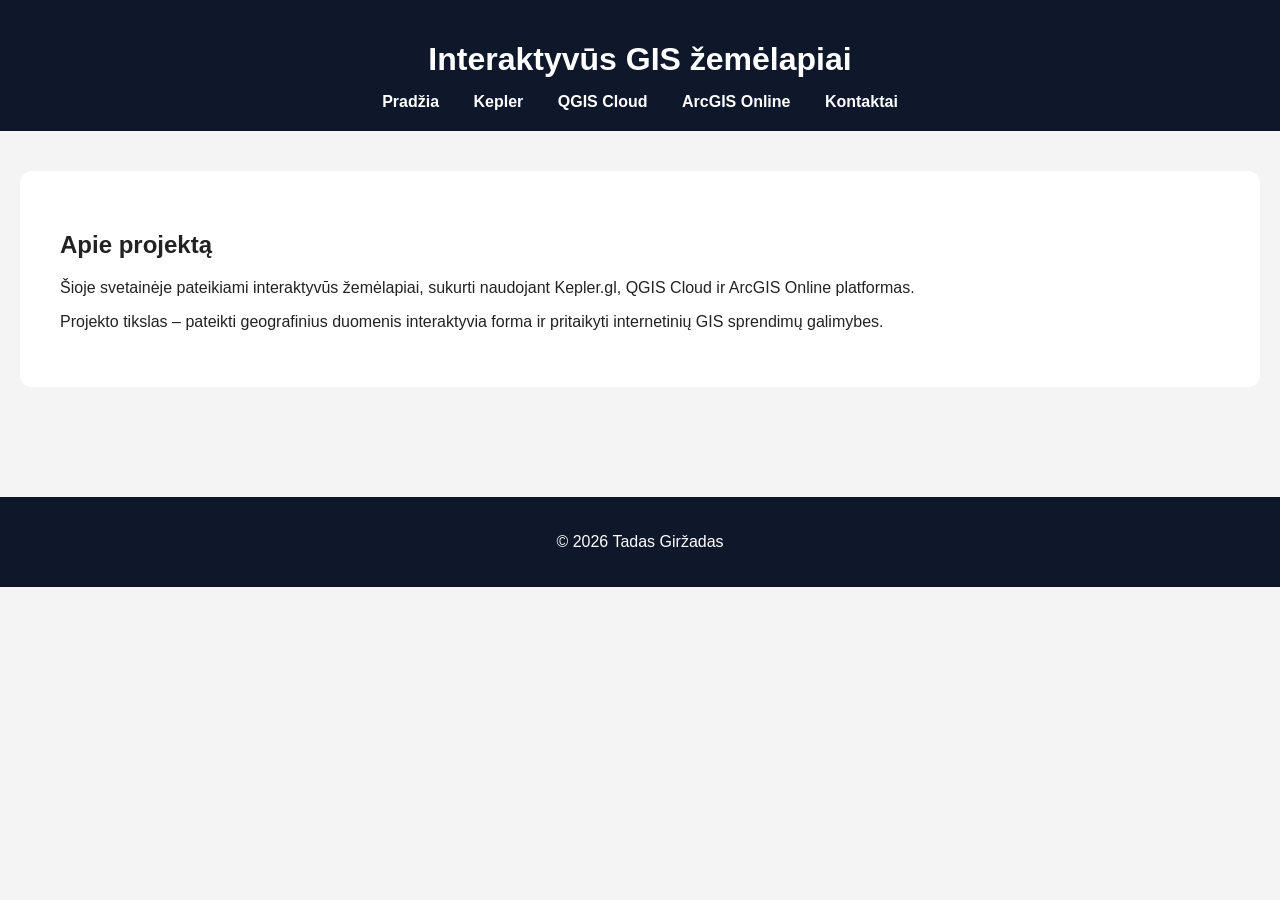
<file: index.html>
<!DOCTYPE html>
<html lang="lt">

<head>
    <meta charset="UTF-8">
    <meta name="viewport" content="width=device-width, initial-scale=1.0">
    <title>GIS projektas</title>

    <link rel="stylesheet" href="style.css">
</head>

<body>

<header>

    <h1>Interaktyvūs GIS žemėlapiai</h1>

    <nav>
        <a href="index.html">Pradžia</a>
        <a href="kepler.html">Kepler</a>
        <a href="qgis.html">QGIS Cloud</a>
        <a href="arcgis.html">ArcGIS Online</a>
        <a href="contact.html">Kontaktai</a>
    </nav>

</header>

<main>

    <section class="section">

        <h2>Apie projektą</h2>

        <p>
            Šioje svetainėje pateikiami interaktyvūs žemėlapiai,
            sukurti naudojant Kepler.gl, QGIS Cloud ir ArcGIS Online platformas.
        </p>

        <p>
            Projekto tikslas – pateikti geografinius duomenis
            interaktyvia forma ir pritaikyti internetinių GIS sprendimų galimybes.
        </p>

    </section>

</main>

<footer>
    <p>© 2026 Tadas Giržadas</p>
</footer>

</body>
</html>
</file>
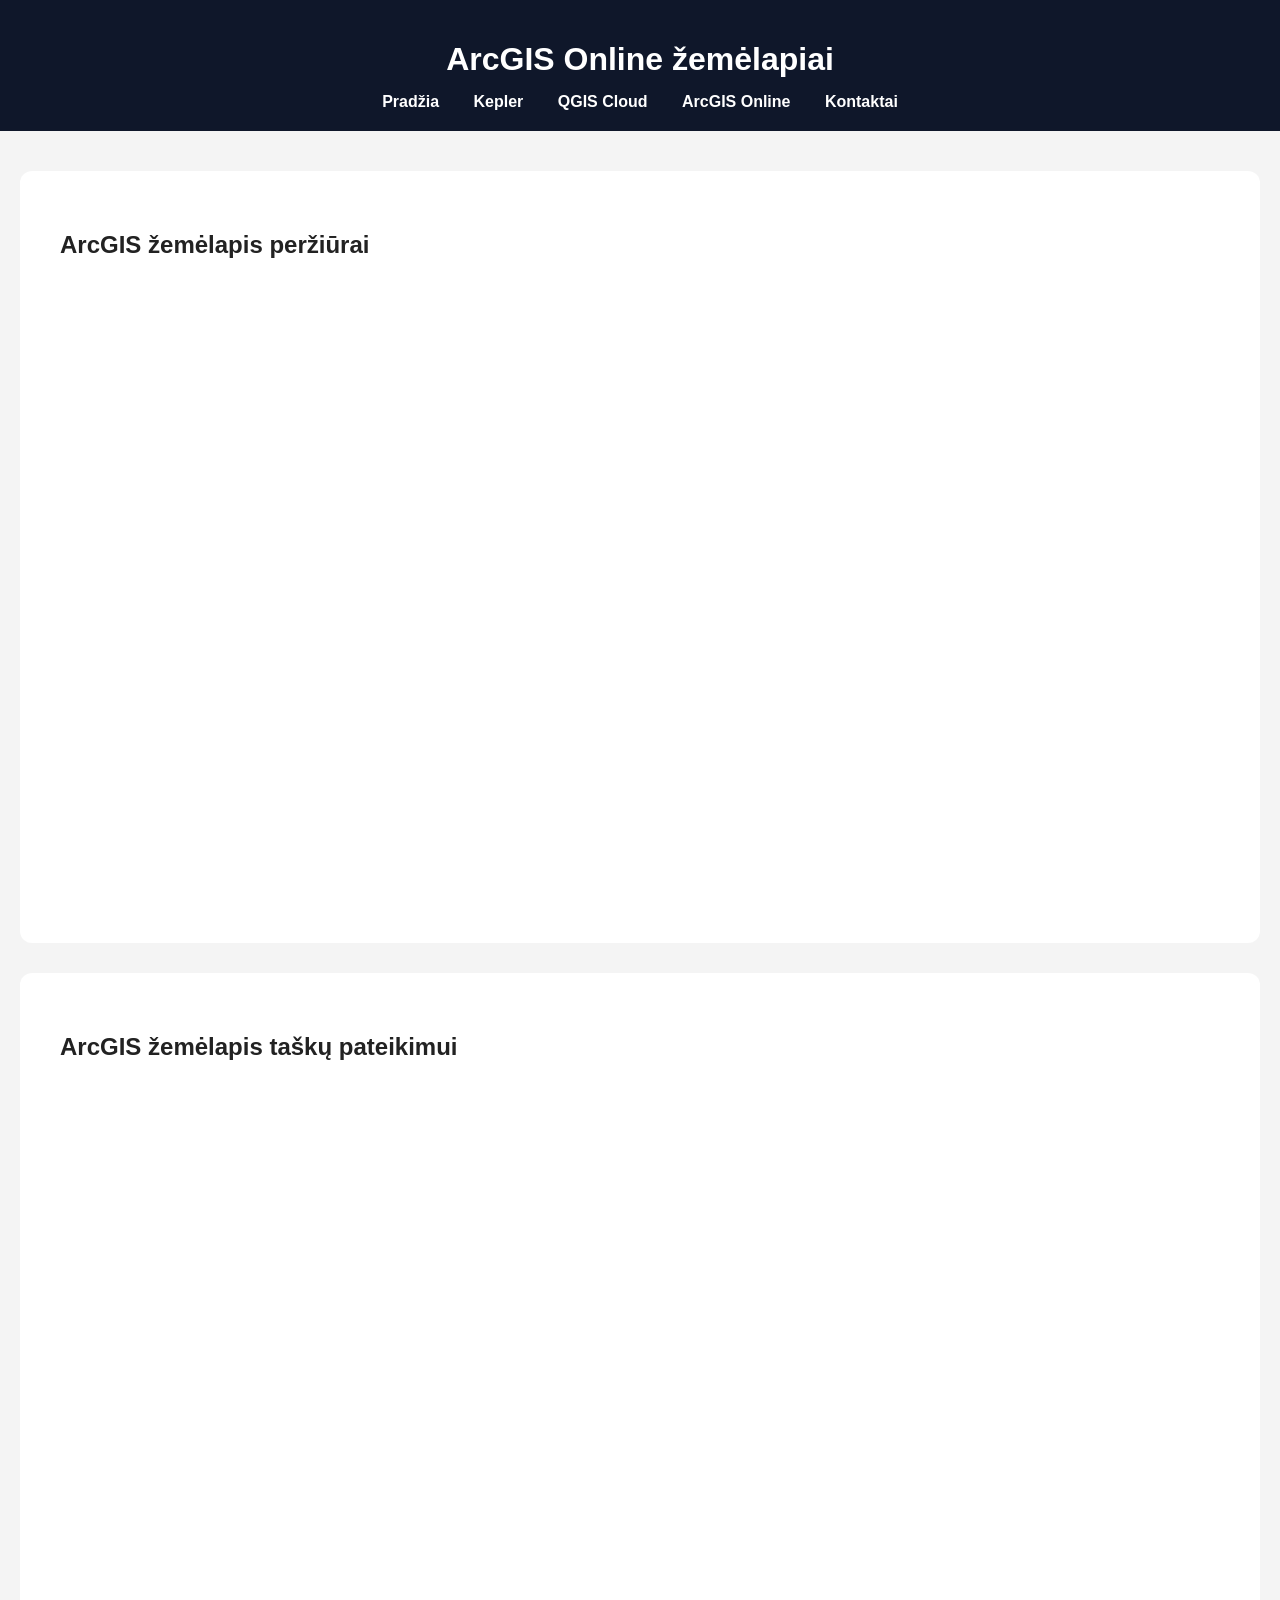
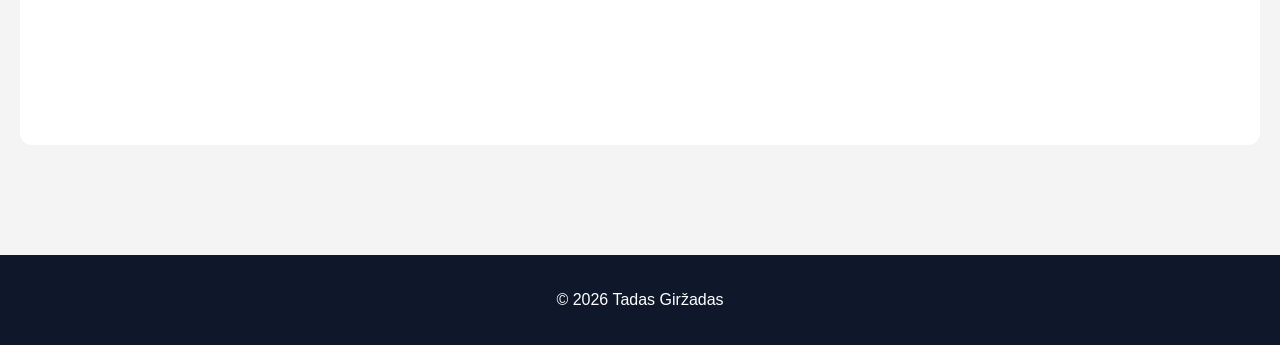
<file: arcgis.html>
<!DOCTYPE html>
<html lang="lt">

<head>
    <meta charset="UTF-8">
    <meta name="viewport" content="width=device-width, initial-scale=1.0">
    <title>ArcGIS Online</title>

    <link rel="stylesheet" href="style.css">
</head>

<body>

<header>

    <h1>ArcGIS Online žemėlapiai</h1>

    <nav>
        <a href="index.html">Pradžia</a>
        <a href="kepler.html">Kepler</a>
        <a href="qgis.html">QGIS Cloud</a>
        <a href="arcgis.html">ArcGIS Online</a>
        <a href="contact.html">Kontaktai</a>
    </nav>

</header>

<main>

    <section class="section">

        <h2>ArcGIS žemėlapis peržiūrai</h2>

        <iframe
            src="https://vu-lt.maps.arcgis.com/apps/instant/sidebar/index.html?appid=3cda9378772b4444a9fdd18a078658a5">
        </iframe>

    </section>


    <section class="section">

        <h2>ArcGIS žemėlapis taškų pateikimui</h2>

        <iframe
            src="https://experience.arcgis.com/experience/f4b32dcb24c2409eb49dbb08c9d952a9">
        </iframe>

    </section>

</main>

<footer>
    <p>© 2026 Tadas Giržadas</p>
</footer>

</body>
</html>
</file>
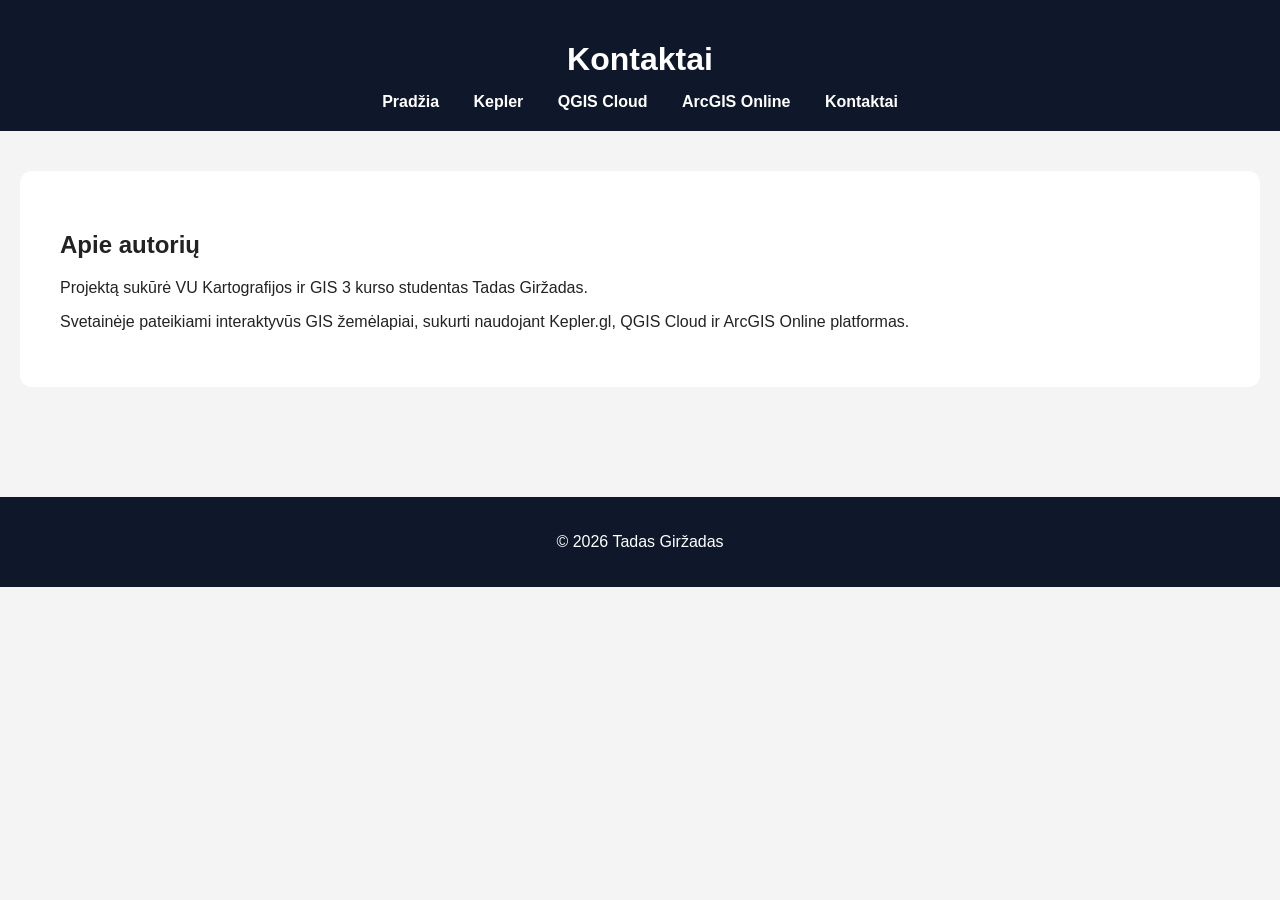
<file: contact.html>
<!DOCTYPE html>
<html lang="lt">

<head>
    <meta charset="UTF-8">
    <meta name="viewport" content="width=device-width, initial-scale=1.0">
    <title>Kontaktai</title>

    <link rel="stylesheet" href="style.css">
</head>

<body>

<header>

    <h1>Kontaktai</h1>

    <nav>
        <a href="index.html">Pradžia</a>
        <a href="kepler.html">Kepler</a>
        <a href="qgis.html">QGIS Cloud</a>
        <a href="arcgis.html">ArcGIS Online</a>
        <a href="contact.html">Kontaktai</a>
    </nav>

</header>

<main>

    <section class="section">

        <h2>Apie autorių</h2>

        <p>
            Projektą sukūrė VU Kartografijos ir GIS 3 kurso studentas Tadas Giržadas.
        </p>

        <p>
            Svetainėje pateikiami interaktyvūs GIS žemėlapiai,
            sukurti naudojant Kepler.gl, QGIS Cloud ir ArcGIS Online platformas.
        </p>

    </section>

</main>

<footer>
    <p>© 2026 Tadas Giržadas</p>
</footer>

</body>
</html>
</file>
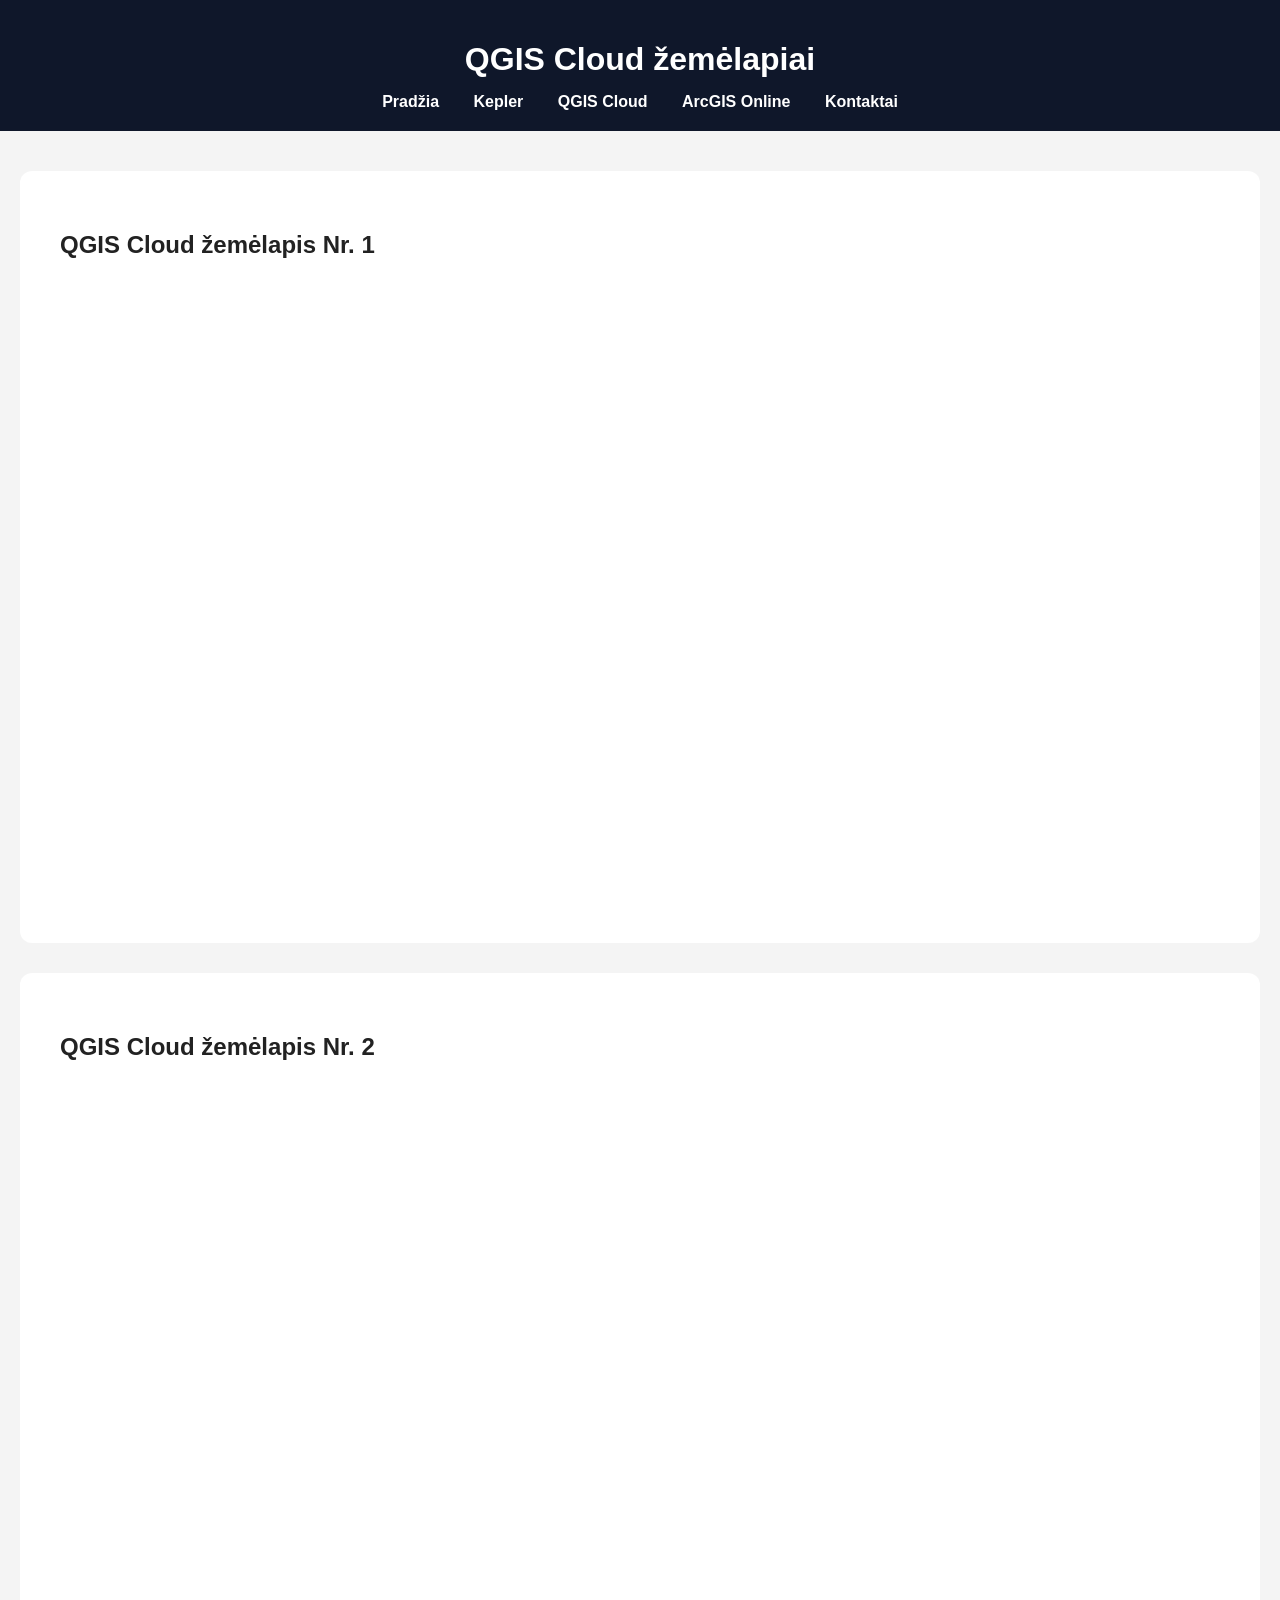
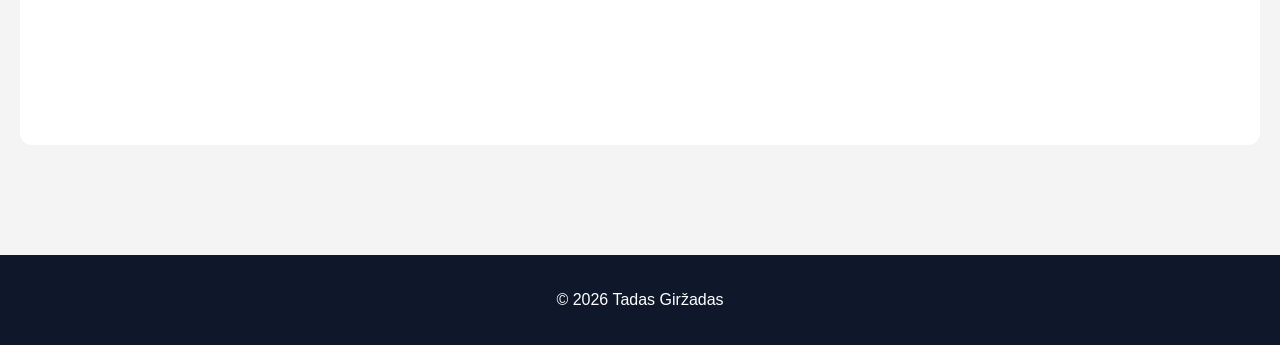
<file: qgis.html>
<!DOCTYPE html>
<html lang="lt">

<head>
    <meta charset="UTF-8">
    <meta name="viewport" content="width=device-width, initial-scale=1.0">
    <title>QGIS Cloud</title>

    <link rel="stylesheet" href="style.css">
</head>

<body>

<header>

    <h1>QGIS Cloud žemėlapiai</h1>

    <nav>
        <a href="index.html">Pradžia</a>
        <a href="kepler.html">Kepler</a>
        <a href="qgis.html">QGIS Cloud</a>
        <a href="arcgis.html">ArcGIS Online</a>
        <a href="contact.html">Kontaktai</a>
    </nav>

</header>

<main>

    <section class="section">

        <h2>QGIS Cloud žemėlapis Nr. 1</h2>

        <iframe src="../2_praktinis/1zemelapis/map.html"></iframe>

    </section>


    <section class="section">

        <h2>QGIS Cloud žemėlapis Nr. 2</h2>

        <iframe src="../2_praktinis/2zemelapis/map2.html"></iframe>

    </section>

</main>

<footer>
    <p>© 2026 Tadas Giržadas</p>
</footer>

</body>
</html>
</file>
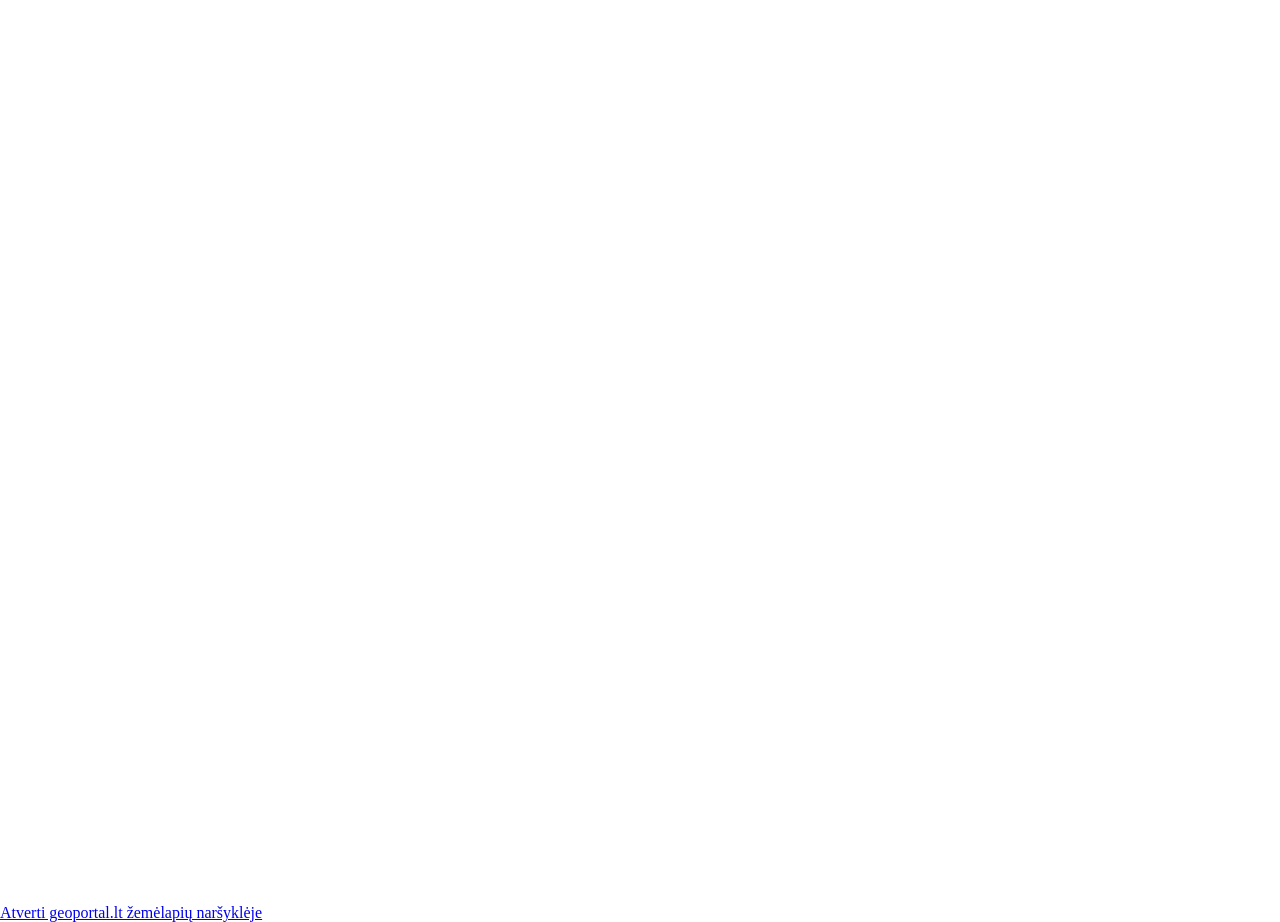
<file: 2_praktinis/2zemelapis/map2.html>
<!DOCTYPE html>
<html lang="en">
<head>
    <meta charset="UTF-8">
    <meta name="viewport" content="width=device-width, initial-scale=1.0">
    <title>Trakų rajono pastatų žemėlapis</title>
    <style>
        html, body {
            height: 100%;
            width: 100%;
            padding: 0;
            margin: 0;
        }
    </style>
</head>
<body>

<iframe width="100%" height="100%" 
src="https://www.geoportal.lt/map/#portalAction=openSavedMap&savedMapId=92127" frameBorder="0">
</iframe><br><a href="https://www.geoportal.lt/map/#portalAction=openSavedMap&savedMapId=92127" 
target="_blank">Atverti geoportal.lt žemėlapių naršyklėje</a>
</body>
</html>
</file>
<file: style.css>
body {
    margin: 0;
    font-family: Arial, sans-serif;
    background-color: #f4f4f4;
    color: #222;
}

header {
    background-color: #0f172a;
    color: white;
    padding: 20px;
    text-align: center;
}

header h1 {
    margin-bottom: 15px;
}

nav a {
    color: white;
    text-decoration: none;
    margin: 0 15px;
    font-weight: bold;
}

nav a:hover {
    color: #38bdf8;
}

main {
    padding: 40px 20px;
}

.section {
    background-color: white;
    padding: 40px;
    margin-bottom: 30px;
    border-radius: 12px;
}

iframe {
    width: 100%;
    height: 600px;
    border: none;
    border-radius: 12px;
    margin-top: 20px;
}

footer {
    background-color: #0f172a;
    color: white;
    text-align: center;
    padding: 20px;
    margin-top: 40px;
}

.button {
    display: inline-block;
    padding: 12px 24px;
    background-color: #0ea5e9;
    color: white;
    text-decoration: none;
    border-radius: 8px;
    margin-top: 20px;
}

.button:hover {
    background-color: #0284c7;
}
</file>
